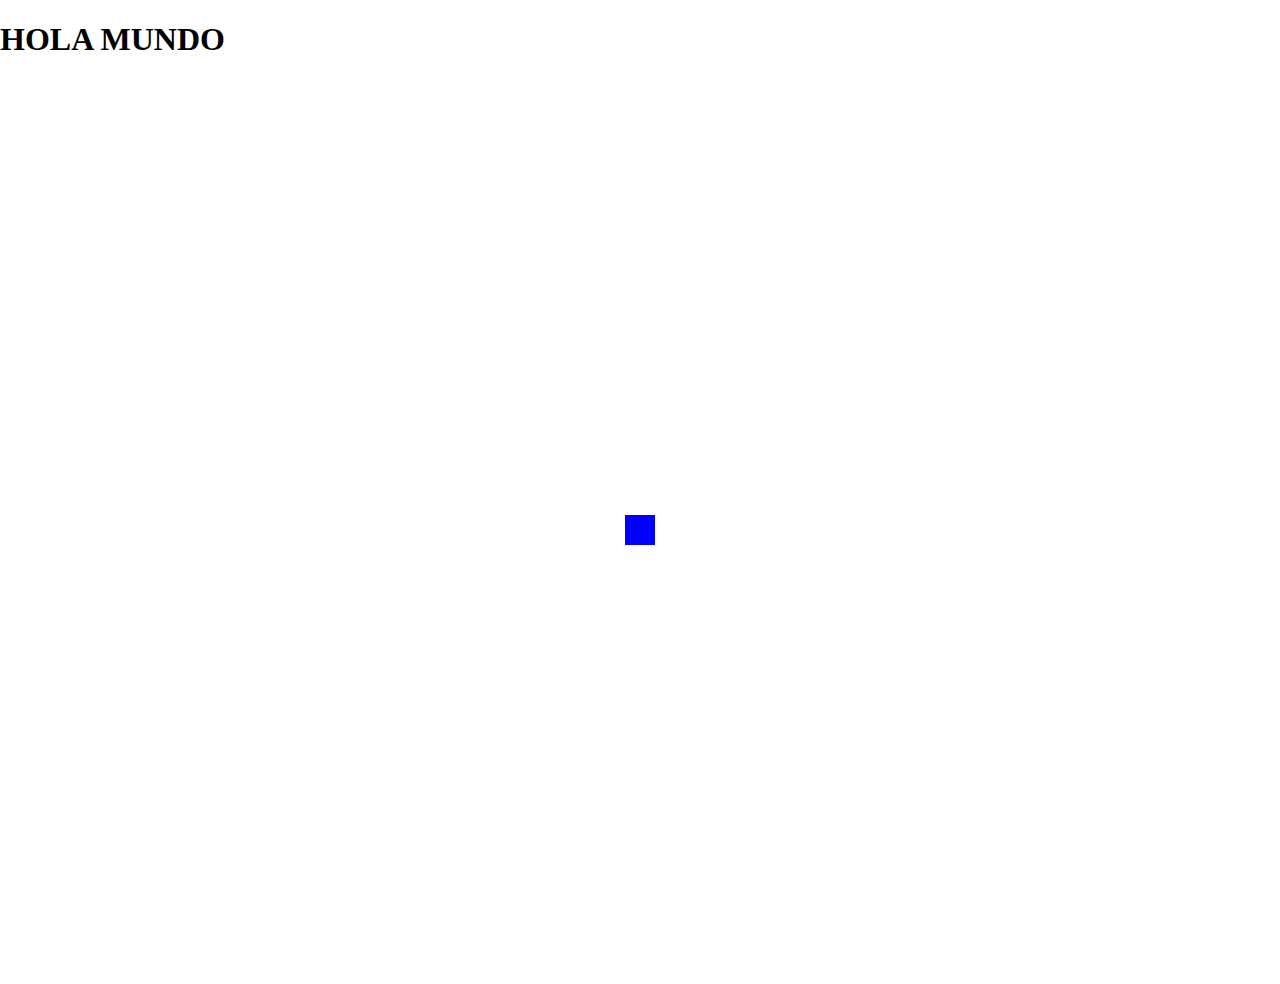
<file: Game Tutorial/una sola/index.html>
<!DOCTYPE html>
<html lang="en">
<head>
    <meta charset="UTF-8">
    <meta http-equiv="X-UA-Compatible" content="IE=edge">
    <meta name="viewport" content="width=device-width, initial-scale=1.0">
    <title>Juego de prueba</title>
</head>
<body>
    <h1> HOLA MUNDO</h1>
    <style>
        body{
            margin: 0;
        }
    </style>
    <canvas></canvas>
    <script src="index.js"></script>
</body>
</html>
</file>
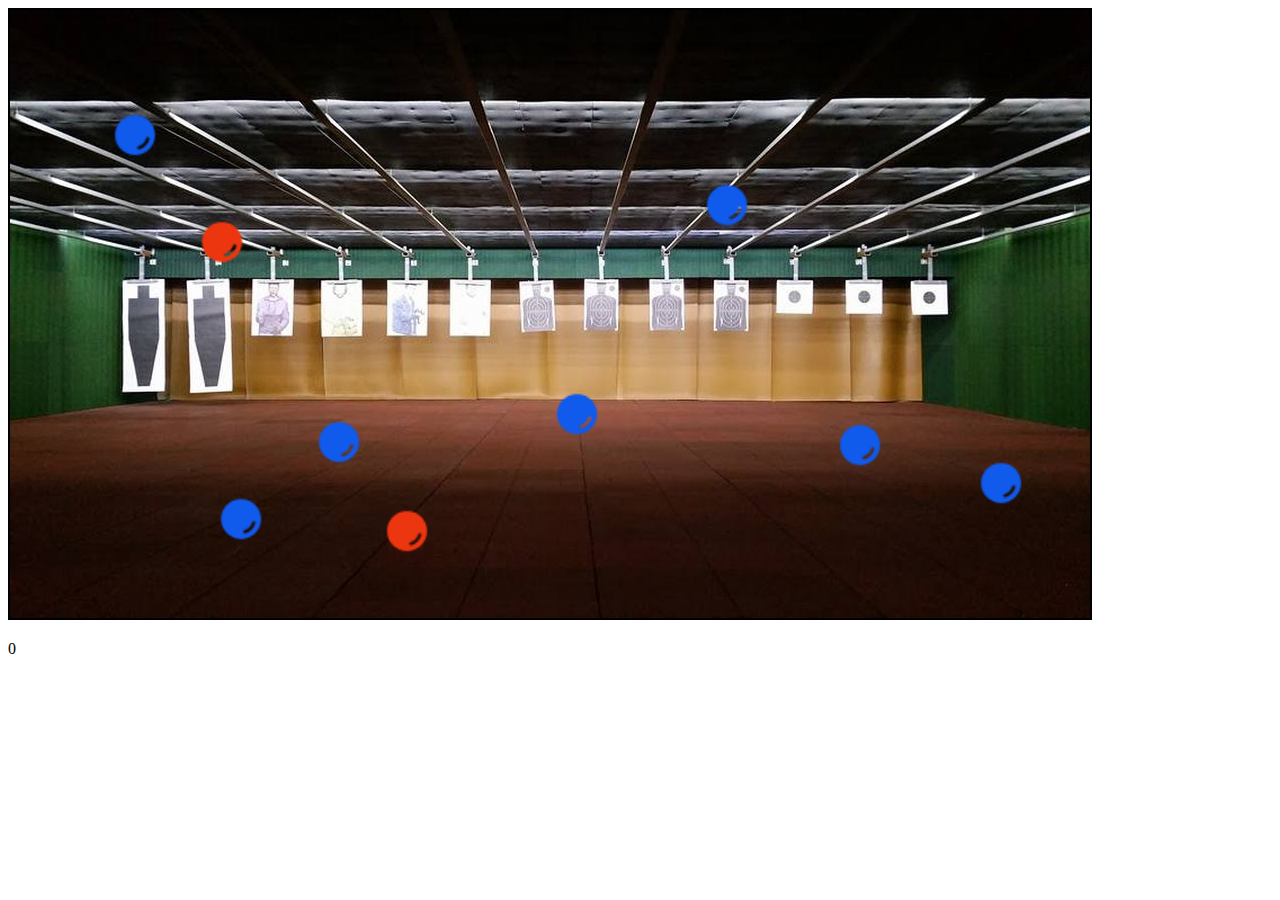
<file: Prototipo Aimbot sin tiempo/Prototipo.html>
<!DOCTYPE html>
    <html lang="en">

    <head>
        <title>AimBot</title>
    </head>
    <body onload="ini_canvas();" >
        <canvas id = "canvas" width="1080" height="608" style ="border:2px solid #000000"></canvas>
        <p id="puntajeprototipo"> 0 </p>
        <script src="Prototipo.js"></script>
    </body>
    </html>
</file>
